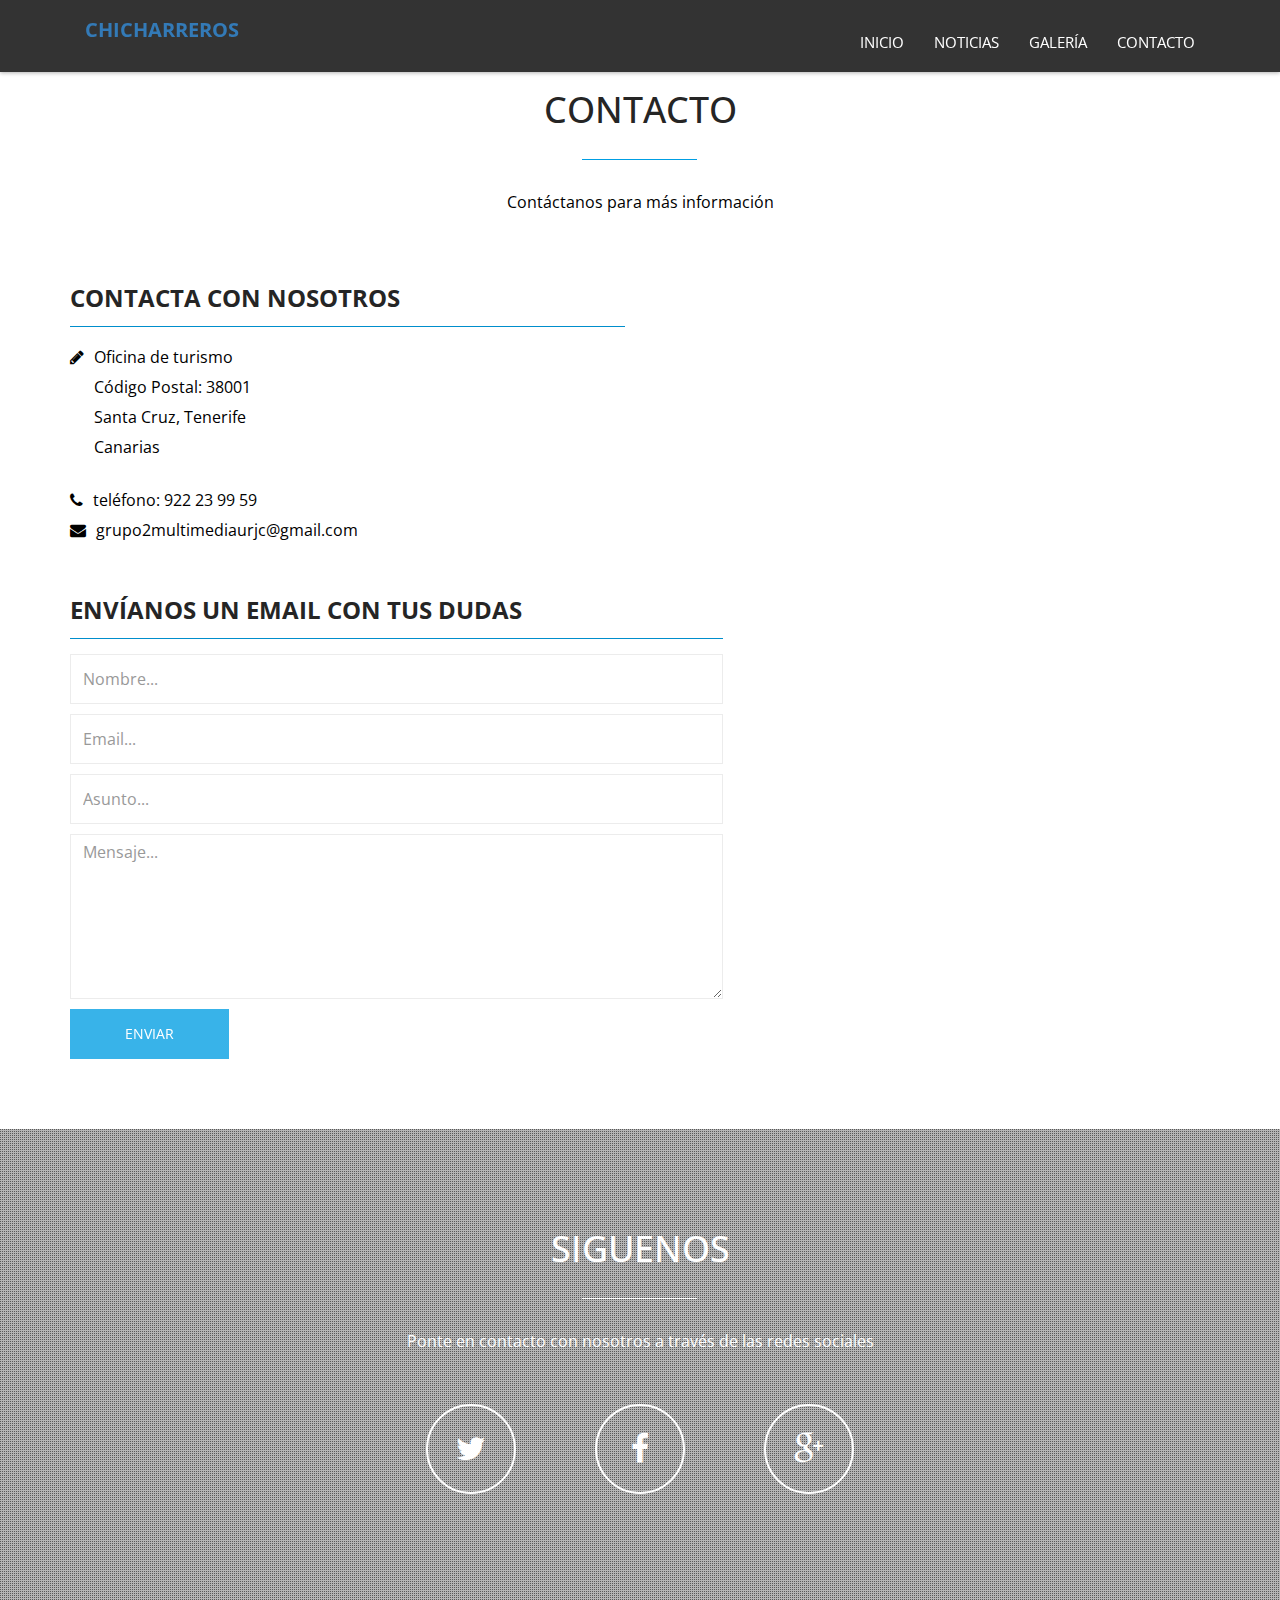
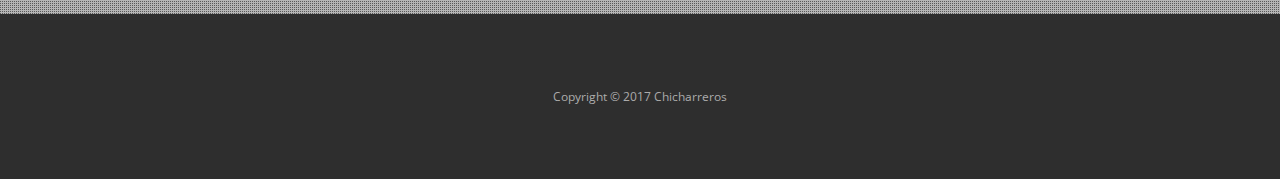
<file: chicharreros/contacto.html>
<!DOCTYPE html>
<!--[if lt IE 7]>      <html lang="en" class="no-js lt-ie9 lt-ie8 lt-ie7"> <![endif]-->
<!--[if IE 7]>         <html lang="en" class="no-js lt-ie9 lt-ie8"> <![endif]-->
<!--[if IE 8]>         <html lang="en" class="no-js lt-ie9"> <![endif]-->
<!--[if gt IE 8]><!--> <html lang="es" class="no-js"> <!--<![endif]-->
    <head>
    	<!-- meta character set -->
        <meta charset="utf-8">
		<!-- Always force latest IE rendering engine or request Chrome Frame -->
        <meta http-equiv="X-UA-Compatible" content="IE=edge">
        <title>Chicharreros: Tenerife Turismo</title>		
		<!-- Meta Description -->
        <meta name="description" content="Blue One Page Creative HTML5 Template">
        <meta name="keywords" content="one page, single page, onepage, responsive, parallax, creative, business, html5, css3, css3 animation">
        <meta name="author" content="Muhammad Morshed">
		
		<!-- Mobile Specific Meta -->
        <meta name="viewport" content="width=device-width, initial-scale=1">
		
		<!-- CSS
		================================================== -->
		
		<link href='http://fonts.googleapis.com/css?family=Open+Sans:400,300,700' rel='stylesheet' type='text/css'>
		
		<!-- Fontawesome Icon font -->
        <link rel="stylesheet" href="css/font-awesome.min.css">
		<!-- bootstrap.min -->
        <link rel="stylesheet" href="css/jquery.fancybox.css">
		<!-- bootstrap.min -->
        <link rel="stylesheet" href="css/bootstrap.min.css">
		<!-- bootstrap.min -->
        <link rel="stylesheet" href="css/owl.carousel.css">
		<!-- bootstrap.min -->
        <link rel="stylesheet" href="css/slit-slider.css">
		<!-- bootstrap.min -->
        <link rel="stylesheet" href="css/animate.css">
		<!-- Main Stylesheet -->
        <link rel="stylesheet" href="css/main.css">
        <!-- Owner stylesheet -->
        <link rel="stylesheet" href="css/owner.css">

		<!-- Modernizer Script for old Browsers -->
        <script src="js/modernizr-2.6.2.min.js"></script>
        

    </head>
	
    <body id="body">

		<!-- preloader -->
		<div id="preloader">
            <div class="loder-box">
            	<div class="battery"></div>
            </div>
		</div>
		<!-- end preloader -->

        <!--
        Fixed Navigation
        ==================================== -->
        <header id="navigation" class="navbar-inverse navbar-fixed-top animated-header">
            <div class="container">
                <div class="navbar-header">
                    <!-- responsive nav button -->
					<button type="button" class="navbar-toggle" data-toggle="collapse" data-target=".navbar-collapse">
						<span class="sr-only">Toggle navigation</span>
						<span class="icon-bar"></span>
						<span class="icon-bar"></span>
						<span class="icon-bar"></span>
                    </button>
					<!-- /responsive nav button -->
					
					<!-- logo -->
					<h1 class="navbar-brand">
						<a href="index.html">Chicharreros</a>
					</h1>
					<!-- /logo -->
                </div>

				<!-- main nav -->
                <nav class="collapse navbar-collapse navbar-right">
                    <ul class="nav navbar-nav">
                        <li><a href="index.html">Inicio</a></li>
                        <li><a href="noticias.html">Noticias</a></li>
                        <li><a href="galeria.html">Galería</a></li>
                        <li><a href="contacto.html">Contacto</a></li>
                    </ul>
                </nav>
				<!-- /main nav -->
				
            </div>
        </header>
        <!--
        End Fixed Navigation
        ==================================== -->
		
		<main class="site-content with-header">
			
			<!-- Contact section -->
			<section id="contact" >
				<div class="container">
					<div class="row">
						
						<div class="sec-title text-center wow animated fadeInDown">
							<h2>Contacto</h2>
							<p>Contáctanos para más información</p>
						</div>
                        
                        <div class="col-md-6 wow animated fadeInRight">
							<address class="contact-details">
								<h3>Contacta con nosotros</h3>						
								<p><i class="fa fa-pencil"></i>Oficina de turismo<span>Código Postal: 38001</span> <span>Santa Cruz, Tenerife </span><span>Canarias</span></p><br>
								<p><i class="fa fa-phone"></i>teléfono: 922 23 99 59 </p>
								<p><i class="fa fa-envelope"></i>grupo2multimediaurjc@gmail.com</p>
							</address>
						</div>

						<div class="col-md-6 contact-form wow animated fadeInLeft">
                            <section id="google-map">
				                <div id="map-canvas" class="wow animated fadeInUp"></div>
                            </section>
						</div>
                        
                        <div id="form" class="col-md-7 contact-form wow animated fadeInLeft">
                            <address class="contact-details">
                                <h3>Envíanos un email con tus dudas</h3>
                            </address>
							<form action="#" method="post">
								<div class="input-field">
									<input type="text" name="name" class="form-control" placeholder="Nombre...">
								</div>
								<div class="input-field">
									<input type="email" name="email" class="form-control" placeholder="Email...">
								</div>
								<div class="input-field">
									<input type="text" name="subject" class="form-control" placeholder="Asunto...">
								</div>
								<div class="input-field">
									<textarea name="message" class="form-control" placeholder="Mensaje..."></textarea>
								</div>
						       	<button type="submit" id="submit" class="btn btn-blue btn-effect">Enviar</button>
							</form>
						</div>
			
					</div>
				</div>
			</section>
			<!-- end Contact section -->
            
            <!-- Social section -->
			<section id="social" class="parallax">
				<div class="overlay">
					<div class="container">
						<div class="row">
						
							<div class="sec-title text-center white wow animated fadeInDown">
								<h2>SIGUENOS</h2>
								<p>Ponte en contacto con nosotros a través de las redes sociales</p>
							</div>
							
							<ul class="social-button">
								<li class="wow animated zoomIn"><a href="#"><i class="fa fa-twitter fa-2x"></i></a></li>
								<li class="wow animated zoomIn" data-wow-delay="0.3s"><a href="#"><i class="fa fa-facebook fa-2x"></i></a></li>
								<li class="wow animated zoomIn" data-wow-delay="0.6s"><a href="#"><i class="fa fa-google-plus fa-2x"></i></a></li>						
							</ul>
						</div>
					</div>
				</div>
			</section>
			<!-- end Social section -->
		
		</main>
		
		<footer id="footer">
			<div class="container">
				<div class="row text-center">
					<div class="footer-content">			
						<p>Copyright &copy; 2017 Chicharreros </p>
					</div>
				</div>
			</div>
		</footer>
		
		<!-- Essential jQuery Plugins
		================================================== -->
		<!-- Main jQuery -->
        <script src="js/jquery-1.11.1.min.js"></script>
		<!-- Twitter Bootstrap -->
        <script src="js/bootstrap.min.js"></script>
		<!-- Single Page Nav -->
        <script src="js/jquery.singlePageNav.min.js"></script>
		<!-- jquery.fancybox.pack -->
        <script src="js/jquery.fancybox.pack.js"></script>
		<!-- Google Map API -->
		<script src="http://maps.google.com/maps/api/js?sensor=false"></script>
		<!-- Owl Carousel -->
        <script src="js/owl.carousel.min.js"></script>
        <!-- jquery easing -->
        <script src="js/jquery.easing.min.js"></script>
        <!-- Fullscreen slider -->
        <script src="js/jquery.slitslider.js"></script>
        <script src="js/jquery.ba-cond.min.js"></script>
		<!-- onscroll animation -->
        <script src="js/wow.min.js"></script>
		<!-- Custom Functions -->
        <script src="js/main.js"></script>
    </body>
</html>
</file>
<file: chicharreros/css/slit-slider.css>
.sl-slide, .sl-slides-wrapper, .sl-slide-inner {
	position: absolute;
	width: 100%;
	height: 100%;
	top: 0;
	left: 0;
}

.sl-slider-wrapper {
	width: 100%;
	height: 600px;
	overflow: hidden;
	position: relative;
}



.bg-img {
	background-position: center center;
	background-repeat: no-repeat;
	background-size: cover;
	height: 100%;
	width: 100%;
}

/* Custom navigation arrows */

.nav-arrows span {
	position: absolute;
	z-index: 2000;
	top: 50%;
	width: 40px;
	height: 40px;
	border: 8px solid #ddd;
	border: 8px solid rgba(0,0,0,0.7);
	text-indent: -90000px;
	margin-top: -40px;
	cursor: pointer;
	
	-webkit-transform: rotate(45deg);
	-moz-transform: rotate(45deg);
	-o-transform: rotate(45deg);
	-ms-transform: rotate(45deg);
	transform: rotate(45deg);
}

.nav-arrows span:hover {
	border-color: rgba(150,150,150,0.9);
}

.nav-arrows span.nav-arrow-prev {
	left: 5%;
	border-right: none;
	border-top: none;
}

.nav-arrows span.nav-arrow-next {
	right: 5%;
	border-left: none;
	border-bottom: none;
}

#nav-arrows > a {
  color: #fff;
  display: block;
  height: 60px;
  line-height: 76px;
  position: absolute;
  text-align: center;
  top: 50%;
  width: 60px;
  z-index: 20;
  margin-top: -30px;

    -webkit-transition: all 0.5s ease 0s;
       -moz-transition: all 0.5s ease 0s;
        -ms-transition: all 0.5s ease 0s;
         -o-transition: all 0.5s ease 0s;
            transition: all 0.5s ease 0s;
}

#nav-arrows > a.sl-prev {
	left: 50px;
}

#nav-arrows > a.sl-next {
	right: 50px;
}

#nav-arrows > a.sl-next:hover {
	color: #fff;
}

/* Custom navigation dots */

.nav-dots {
	text-align: center;
	position: absolute;
	bottom: 2%;
	height: 30px;
	width: 100%;
	left: 0;
	z-index: 1000;
}

.nav-dots span {
	display: inline-block;
	position: relative;
	width: 16px;
	height: 16px;
	border-radius: 50%;
	margin: 3px;
	background: #ddd;
	background: rgba(150,150,150,0.4);
	cursor: pointer;
	box-shadow: 
		0 1px 1px rgba(255,255,255,0.4), 
		inset 0 1px 1px rgba(0,0,0,0.1);
}

.nav-dots span {
	background: rgba(150,150,150,0.1);
	margin: 6px;
	-webkit-transition: all 0.2s;
	-moz-transition: all 0.2s;
	-ms-transition: all 0.2s;
	-o-transition: all 0.2s;
	transition: all 0.2s;
	box-shadow: 
		0 1px 1px rgba(255,255,255,0.4), 
		inset 0 1px 1px rgba(0,0,0,0.1),
		0 0 0 2px rgba(255,255,255,0.5);
}

.nav-dots span.nav-dot-current,
.nav-dots span:hover {
	box-shadow: 
		0 1px 1px rgba(255,255,255,0.4), 
		inset 0 1px 1px rgba(0,0,0,0.1),
		0 0 0 5px rgba(255,255,255,0.5);
}

.nav-dots span.nav-dot-current:after {
	content: "";
	position: absolute;
	width: 10px;
	height: 10px;
	top: 3px;
	left: 3px;
	border-radius: 50%;
	background: rgba(255,255,255,0.8);
}

.bg-img-1 {
	background-image: url(../img/slider/banner.jpg);
}
.bg-img-2 {
	background-image: url(../img/slider/affinity.jpeg);
}
.bg-img-3 {
	background-image: url(../img/slider/cinelli.jpeg);
}


/* Animations for content elements */

.sl-trans-elems .caption-content h2 {
	-webkit-animation: moveUp 1s ease-in-out both;
	-moz-animation: moveUp 1s ease-in-out both;
	-o-animation: moveUp 1s ease-in-out both;
	-ms-animation: moveUp 1s ease-in-out both;
	animation: moveUp 1s ease-in-out both;
}
.sl-trans-elems .caption-content span,
.sl-trans-elems .caption-content a {
	-webkit-animation: fadeIn 0.5s linear 0.5s both;
	-moz-animation: fadeIn 0.5s linear 0.5s both;
	-o-animation: fadeIn 0.5s linear 0.5s both;
	-ms-animation: fadeIn 0.5s linear 0.5s both;
	animation: fadeIn 0.5s linear 0.5s both;
}

.sl-trans-back-elems .caption-content h2 {
	-webkit-animation: fadeOut 1s ease-in-out both;
	-moz-animation: fadeOut 1s ease-in-out both;
	-o-animation: fadeOut 1s ease-in-out both;
	-ms-animation: fadeOut 1s ease-in-out both;
	animation: fadeOut 1s ease-in-out both;
}
.sl-trans-back-elems .caption-content span,,
.sl-trans-back-elems .caption-content a {
	-webkit-animation: fadeOut 1s linear both;
	-moz-animation: fadeOut 1s linear both;
	-o-animation: fadeOut 1s linear both;
	-ms-animation: fadeOut 1s linear both;
	animation: fadeOut 1s linear both;
}

@-webkit-keyframes moveUp{
	0% {-webkit-transform: translateY(40px);}
	100% {-webkit-transform: translateY(0px);}
}
@-moz-keyframes moveUp{
	0% {-moz-transform: translateY(40px);}
	100% {-moz-transform: translateY(0px);}
}
@-o-keyframes moveUp{
	0% {-o-transform: translateY(40px);}
	100% {-o-transform: translateY(0px);}
}
@-ms-keyframes moveUp{
	0% {-ms-transform: translateY(40px);}
	100% {-ms-transform: translateY(0px);}
}
@keyframes moveUp{
	0% {transform: translateY(40px);}
	100% {transform: translateY(0px);}
}

@-webkit-keyframes fadeIn{
	0% {opacity: 0;}
	100% {opacity: 1;}
}
@-moz-keyframes fadeIn{
	0% {opacity: 0;}
	100% {opacity: 1;}
}
@-o-keyframes fadeIn{
	0% {opacity: 0;}
	100% {opacity: 1;}
}
@-ms-keyframes fadeIn{
	0% {opacity: 0;}
	100% {opacity: 1;}
}
@keyframes fadeIn{
	0% {opacity: 0;}
	100% {opacity: 1;}
}

@-webkit-keyframes fadeOut{
	0% {opacity: 1;}
	100% {opacity: 0;}
}
@-moz-keyframes fadeOut{
	0% {opacity: 1;}
	100% {opacity: 0;}
}
@-o-keyframes fadeOut{
	0% {opacity: 1;}
	100% {opacity: 0;}
}
@-ms-keyframes fadeOut{
	0% {opacity: 1;}
	100% {opacity: 0;}
}
@keyframes fadeOut{
	0% {opacity: 1;}
	100% {opacity: 0;}
}
</file>
<file: chicharreros/css/main.css>
/**
*
* ---------------------------------------------------------------------------
*
* Template : Blue - A One-Page HTML Portfolio/Business Template
* Author : Muhammad Morshd
* Author URI : http://morsheds.com
*
* --------------------------------------------------------------------------- 
*
*/

/* =================================== */
/*	Basic Style 
/* =================================== */

.audioplayer {
    margin: auto;
    display: block;
}

body {
    background-color: #fff;
    font-family: 'Open Sans', sans-serif;
    line-height: 24px;
    font-size: 16px;
    color: black;
}

figure, p, address {
    margin: 0;
}

p {
    line-height: 25px;
}

iframe {
    border: 0;
}

a {
    -webkit-transition: all 0.3s ease-out 0s;
       -moz-transition: all 0.3s ease-out 0s;
        -ms-transition: all 0.3s ease-out 0s;
         -o-transition: all 0.3s ease-out 0s;
            transition: all 0.3s ease-out 0s;
}

/*a, a:hover, a:focus, .btn:focus {
    text-decoration: none;
    outline: none;
}*/

h1, h2, h3, h4, h5, h6,
.h1, .h2, .h3, .h4, .h5, .h6 {
    font-family: 'Open Sans', sans-serif;
    color: #252525;
}

main > section {
    padding: 70px 0;
}

.with-header{
    margin-top:20px;
}

.btn {
    border-radius: 0;
    border: 0;
    position: relative;
    text-transform: uppercase;
}

.btn-blue {
    background-color: rgba(0,158,227, 0.78);
    box-shadow: 0 -2px 0 rgba(0, 0, 0, 0.15) inset;
    padding: 15px 55px;
    color: #fff;
}

.btn-border {
    border: 2px solid #fff;
    color: #fff;
    padding: 12px 35px;
}

.bg-blue {
    background-color: #009EE3;
}

/* Sweep To Right */
.btn-effect {
	vertical-align: middle;
	box-shadow: 0 0 1px rgba(0, 0, 0, 0);
	position: relative;
	display: inline-block;

	-webkit-transform: translateZ(0);
	   -moz-transform: translateZ(0);
		-ms-transform: translateZ(0);
		 -o-transform: translateZ(0);
			transform: translateZ(0);
		  
	-webkit-backface-visibility: hidden;
	   -moz-backface-visibility: hidden;
			backface-visibility: hidden;
		  
	-webkit-transition-property: color;
	   -moz-transition-property: color;
		-ms-transition-property: color;
			transition-property: color;
		  
	-webkit-transition-duration: 0.3s;
	   -moz-transition-duration: 0.3s;
		-ms-transition-duration: 0.3s;
			transition-duration: 0.3s;
		  
	-moz-osx-font-smoothing: grayscale;
}

.btn-effect:before {
	content: "";
	position: absolute;
	z-index: -1;
	top: 0;
	left: 0;
	right: 0;
	bottom: 0;
	background: #fff;
	
	-webkit-transform: scaleX(0);
	   -moz-transform: scaleX(0);
		-ms-transform: scaleX(0);
			transform: scaleX(0);
			
	-webkit-transform-origin: 0 50%;
	   -moz-transform-origin: 0 50%;
		-ms-transform-origin: 0 50%;
			transform-origin: 0 50%;
			
	-webkit-transition-property: transform;
	   -moz-transition-property: transform;
		-ms-transition-property: transform;
			transition-property: transform;
			
	-webkit-transition-duration: 0.3s;
	   -moz-transition-duration: 0.3s;
		-ms-transition-duration: 0.3s;
			transition-duration: 0.3s;
			
	-webkit-transition-timing-function: ease-out;
	   -moz-transition-timing-function: ease-out;
		-ms-transition-timing-function: ease-out;
			transition-timing-function: ease-out;
}

/*.btn-effect:hover, .btn-effect:focus, .btn-effect:active {
	color: #009EE3;
}*/

/*.btn-effect:hover:before, .btn-effect:focus:before, .btn-effect:active:before {
	-webkit-transform: scaleX(1);
	   -moz-transform: scaleX(1);
	    -ms-transform: scaleX(1);
			transform: scaleX(1);
}*/

.sec-title {
    margin-bottom: 50px;
}

.sec-title.white {
    color: #fff;
}

.sec-title h2 {
    font-size: 36px;
    margin: 0 0 30px;
    padding-bottom: 30px;
    position: relative;
    text-transform: uppercase;
}

.sec-title.white h2 {
    color: #fff;
}

.sec-title h2:after {
    border-bottom: 1px solid #009ee3;
    content: "";
    display: block;
    left: 45%;
    bottom: 0;
    position: absolute;
    width: 115px;
}

.sec-title.white h2:after {
    border-bottom: 1px solid #fff;
}

.parallax {
    background-attachment: fixed;
    background-position: center top;
    background-repeat: no-repeat;
    background-size: cover;
}


/**
/*	Preloader
/* ==========================================*/

#preloader {
    background-color: #fff;
    position: fixed;
    width: 100%;
    height: 100%;
    z-index: 9999;
}

/*Battery*/
.loder-box {
  background-color: rgba(0, 0, 0, 0.02);
  border-radius: 1px;
  height: 100px;
  left: 50%;
  margin-left: -64px;
  margin-top: -50px;
  position: absolute;
  top: 50%;
  width: 128px;
}

.battery{
    width: 60px;
    height: 25px;
    top: 35%;
    border: 1px #2E2E2E solid;
    border-radius: 2px;
    position: relative;
    -webkit-animation: charge 5s linear infinite;
       -moz-animation: charge 5s linear infinite;
            animation: charge 5s linear infinite;
    margin: 0 auto;
}

.battery:after {
  background-color: #2E2E2E;
  border-radius: 0 1px 1px 0;
  content: "";
  height: 10px;
  position: absolute;
  right: -5px;
  top: 7px;
  width: 3px;
}

@-webkit-keyframes charge{
    0%{box-shadow: inset 0px 0px 0px #2E2E2E;}
    100%{box-shadow: inset 60px 0px 0px #2E2E2E;}
}

@-moz-keyframes charge{
    0%{box-shadow: inset 0px 0px 0px #2E2E2E;}
    100%{box-shadow: inset 60px 0px 0px #2E2E2E;}
}

@keyframes charge{
    0%{box-shadow: inset 0px 0px 0px #2E2E2E;}
    100%{box-shadow: inset 60px 0px 0px #2E2E2E;}
}





/**
/*	Header
/* ==========================================*/

#navigation {
    -webkit-transition: all 0.8s ease 0s;
       -moz-transition: all 0.8s ease 0s;
        -ms-transition: all 0.8s ease 0s;
         -o-transition: all 0.8s ease 0s;
            transition: all 0.8s ease 0s;

    background-color: rgba(0,0,0,0.8);
    box-shadow: 0 1px 4px rgba(0, 0, 0, 0.3);
    padding: 5px 0;
}

#navigation.animated-header {
    /*padding: 20px 0;*/
}

h1.navbar-brand {
    font-size: 20px;
    font-weight: 700;
    margin: 0;
    text-transform: uppercase;
}

.navbar-inverse .navbar-nav > li > a {
    color: #fff;
    font-size: 15px;
    text-transform: uppercase;
}


/*=================================================================
	Home Slider
==================================================================*/


#home-slider {
    position: relative;
    padding: 0;
}

.sl-slider-wrapper {
    width: 100%;
    margin: 0 auto;
    position: relative;
    overflow: hidden;
}

.sl-slider {
    position: absolute;
    top: 0;
    left: 0;
}

/* Slide wrapper and slides */

.sl-slide,
.sl-slides-wrapper,
.sl-slide-inner {
    position: absolute;
    width: 100%;
    height: 100%;
    top: 0;
    left: 0;
} 

.sl-slide {
    z-index: 1;
}

.slide-caption {
    color: #fff;
    display: table;
    height: 100%;
    left: 0;
    min-height: 100%;
    position: absolute;
    text-align: center;
    top: 0;
    width: 100%;
    z-index: 11;
}

.slide-caption .caption-content {
    vertical-align: middle;
    display: table-cell;
}

.caption-content h2 {
    color: #fff;
    font-size: 52px;
    font-weight: 400;
    margin-bottom: 25px;
    text-transform: uppercase;
}

.caption-content > span {
    display: block;
    font-size: 24px;
    margin-bottom: 45px;
    text-transform: capitalize;
}

.caption-content p {
    font-size: 29px;
    margin-bottom: 65px;
}

/* The duplicate parts/slices */

.sl-content-slice {
    overflow: hidden;
    position: absolute;
    -webkit-box-sizing: content-box;
    -moz-box-sizing: content-box;
    box-sizing: content-box;
    background: #fff;
    -webkit-backface-visibility: hidden;
    -moz-backface-visibility: hidden;
    -o-backface-visibility: hidden;
    -ms-backface-visibility: hidden;
    backface-visibility: hidden;
    opacity : 1;
}

/* Horizontal slice */

.sl-slide-horizontal .sl-content-slice {
    width: 100%;
    height: 50%;
    left: -200px;
    -webkit-transform: translateY(0%) scale(1);
    -moz-transform: translateY(0%) scale(1);
    -o-transform: translateY(0%) scale(1);
    -ms-transform: translateY(0%) scale(1);
    transform: translateY(0%) scale(1);
}

.sl-slide-horizontal .sl-content-slice:first-child {
    top: -200px;
    padding: 200px 200px 0px 200px;
}

.sl-slide-horizontal .sl-content-slice:nth-child(2) {
    top: 50%;
    padding: 0px 200px 200px 200px;
}

/* Vertical slice */

.sl-slide-vertical .sl-content-slice {
    width: 50%;
    height: 100%;
    top: -200px;
    -webkit-transform: translateX(0%) scale(1);
    -moz-transform: translateX(0%) scale(1);
    -o-transform: translateX(0%) scale(1);
    -ms-transform: translateX(0%) scale(1);
    transform: translateX(0%) scale(1);
}

.sl-slide-vertical .sl-content-slice:first-child {
    left: -200px;
    padding: 200px 0px 200px 200px;
}

.sl-slide-vertical .sl-content-slice:nth-child(2) {
    left: 50%;
    padding: 200px 200px 200px 0px;
}

/* Content wrapper */
/* Width and height is set dynamically */
.sl-content-wrapper {
    position: absolute;
}

.sl-content {
    width: 100%;
    height: 100%;
}

/* Default styles for background colors

.btn-effect:after {
    width: 0%;
    height: 100%;
    top: 0;
    left: 0;
    background: #fff;
    content: "";
    position: absolute;
    z-index: -1;

    -webkit-transition: all 0.3s ease-out 0s;
       -moz-transition: all 0.3s ease-out 0s;
        -ms-transition: all 0.3s ease-out 0s;
         -o-transition: all 0.3s ease-out 0s;
            transition: all 0.3s ease-out 0s;
}

.btn-effect:hover,
.btn-effect:active {
    color: #0e83cd;
}

.btn-effect:hover:after,
.btn-effect:active:after {
    width: 100%;
} */


/* Project laughtbox setup */

.fancybox-item.fancybox-close {
    background: url("../img/icons/close.png") no-repeat scroll 0 0 transparent;
    height: 50px;
    right: 0;
    top: 0;
    width: 50px;
}

.fancybox-next span {
    background: url("../img/right.png") no-repeat scroll center center #009ee3;
    height: 50px;
    width: 50px;
    right: 0;
}

.fancybox-prev span {
    background: url("../img/left.png") no-repeat scroll center center #009ee3;
    height: 50px;
    width: 50px;
    left: 0;
}

/*=================================================================
	About
==================================================================*/

#about {
    background-color: #009EE3;
    color: #fff;
}

#about h3 {
    color: #fff;
    margin: 0 0 35px;
    text-transform: uppercase;
}

#about .welcome-block h3 {
    margin: 0 0 65px;
}

#about .welcome-block img {
    border: 3px solid #fff;
    border-radius: 50%;
    margin-right: 35px;
    max-width: 100px;
}

#about .message-body {
    font-size: 13px;
    line-height: 20px;
    margin-bottom: 70px;
}

.owl-buttons {
    border: 2px solid #fff;
    display: inline-block;
    float: right;
    padding: 1px 8px 5px;
}

.owl-buttons > div {
    display: inline-block;
    padding: 0 5px;
}

.welcome-message {
    padding: 0 50px;
}

.welcome-message img {
    display: block;
    height: auto;
    max-width: 100px;
    float: left;
}

.welcome-message p {
    font-size: 13px;
    margin-left: 135px;
}

/*=================================================================
	Services
==================================================================*/

.service-icon {
    border: 3px solid transparent;
    display: inline-block;
    height: 85px;
    width: 85px;
    line-height: 101px;

    -webkit-transform: rotate(47deg);
       -moz-transform: rotate(47deg);
        -ms-transform: rotate(47deg);
         -o-transform: rotate(47deg);
            transform: rotate(47deg);

    -webkit-transition: all 0.3s ease 0s;
       -moz-transition: all 0.3s ease 0s;
        -ms-transition: all 0.3s ease 0s;
         -o-transition: all 0.3s ease 0s;
            transition: all 0.3s ease 0s;
}

.service-item:hover .service-icon {
    border: 3px solid #009ee3;
    margin-bottom: 20px;
    color: #009ee3;
}

.service-icon i {
    -webkit-transform: rotate(-48deg);
       -moz-transform: rotate(-48deg);
        -ms-transform: rotate(-48deg);
         -o-transform: rotate(-48deg);
            transform: rotate(-48deg);
}

.service-item h3 {
    font-size: 20px;
    text-transform: uppercase;
}

/*=================================================================
	Portfolio
==================================================================*/

.project-wrapper {
    margin: 0;
    padding: 0;
    list-style: none;
    text-align: center;
}

.project-wrapper li {
    display: inline-block;
}

.portfolio-item {
    cursor: pointer;
    margin: 0 1% 1% 0;
    overflow: hidden;
    position: relative;
    width: 32%;
}

figcaption.mask {
    background-color: rgba(54, 55, 50, 0.79);
    bottom: -126px;
    color: #fff;
    padding: 25px;
    position: absolute;
    width: 100%;
    text-align: left;
    
    -webkit-transition: all 0.4s ease 0s;
       -moz-transition: all 0.4s ease 0s;
        -ms-transition: all 0.4s ease 0s;
         -o-transition: all 0.4s ease 0s;
            transition: all 0.4s ease 0s;
}

.portfolio-item:hover figcaption.mask {
    bottom: 0;
}

figcaption.mask h3 {
    margin: 0;
    color: #fff;
}

ul.external {
    list-style: outside none none;
    margin: 0;
    padding: 0;
    position: absolute;
    right: 0;
    top: -47px;
    
    -webkit-transition: all 0.4s ease 0s;
       -moz-transition: all 0.4s ease 0s;
        -ms-transition: all 0.4s ease 0s;
         -o-transition: all 0.4s ease 0s;
            transition: all 0.4s ease 0s;
}

ul.external li {
    display: inline-block;
}

ul.external li a {
    background-color: rgba(255, 255, 255, 0.9);
    color: #818181;
    display: block;
    padding: 10px 18px 13px;
    
    -webkit-transition: all 0.5s ease 0s;
       -moz-transition: all 0.5s ease 0s;
        -ms-transition: all 0.5s ease 0s;
         -o-transition: all 0.5s ease 0s;
            transition: all 0.5s ease 0s;
}

ul.external li a:hover {
    background-color: #009EE3;
    color: #fff;
}

.portfolio-item:hover ul.external {
    top: 0;
}

.fancybox-skin {
    border-radius: 0;
}

.fancybox-title.fancybox-title-inside-wrap {
    padding: 15px;
}

.fancybox-title h3 {
    margin: 0 0 15px;
}

.fancybox-title p {
    color: #818181;
    font-size: 16px;
    line-height: 22px;
}

.fancybox-title-inside-wrap {
    padding-top: 0;
}

/*=================================================================
	Testimonials
==================================================================*/


#testimonials {
    background-image: url(../img/parallax/testimonial.jpg);
    padding: 0;
    color: #fff;
}

#testimonials .sec-title h2:after {
    border-bottom: 1px solid #fff;
}

#testimonials .overlay {
    background-color: rgba(15,155,224, 0.78);
    padding: 70px 0 40px;
}

.testimonial-item {
    margin: 0 auto;
    padding-bottom: 50px;
    width: 64%;
}

.testimonial-item img {
    border: 3px solid #fff;
    border-radius: 50%;
    display: inline-block;
    height: auto;
    max-width: 100px;
}

.testimonial-item > div {
    line-height: 30px;
    position: relative;
}

.testimonial-item > div:before {
    background-image: url("../img/icons/quotes.png");
    background-repeat: no-repeat;
    bottom: 127px;
    height: 33px;
    left: -35px;
    position: absolute;
    width: 45px;
}

.testimonial-item > div:after {
    background-image: url("../img/icons/quotes.png");
    background-position: -58px 0;
    background-repeat: no-repeat;
    bottom: -50px;
    height: 33px;
    position: absolute;
    right: 0;
    width: 45px;
}

.testimonial-item > div > span {
    display: inline-block;
    font-weight: 700;
    margin: 40px 0 30px;
    text-transform: uppercase;
}

#testimonials .owl-controls.clickable {
    margin-top: 20px;
    text-align: center;
}

#testimonials .owl-buttons {
    border: 2px solid #fff;
    float: inherit;
}

#testimonials .owl-prev:hover,
#testimonials .owl-next:hover {
    color: #fff;
}

.price-table {
    border: 1px solid #e3e3e3;
}

.price-table.featured {
    -webkit-box-shadow: 0 4px 5px rgba(0,0,0,0.19);
       -moz-box-shadow: 0 4px 5px rgba(0,0,0,0.19);
            box-shadow: 0 4px 5px rgba(0,0,0,0.19);
}

.price-table > span {
    color: #252525;
    display: block;
    font-size: 24px;
    padding: 30px 0;
    text-transform: uppercase;
}

.price-table .value {
    background-color: #f8f8f8;
    color: #727272;
    padding: 20px 0;

    -webkit-transition: all 0.7s ease 0s;
       -moz-transition: all 0.7s ease 0s;
        -ms-transition: all 0.7s ease 0s;
         -o-transition: all 0.7s ease 0s;
            transition: all 0.7s ease 0s;
}

.price-table.featured .value {
    background-color: #009EE3;
    color: #fff;
}

.price-table .value span {
    display: inline-block;
}

.price-table .value span:first-child {
    font-size: 32px;
    line-height: 32px;
}

.price-table .value span:nth-child(2) {
    font-size: 65px;
    line-height: 65px;
    margin-bottom: 25px;
}

.price-table .value span:last-child {
    font-size: 16px;
}

.price-table ul {
    margin: 0;
    padding: 0;
    list-style: none;
    text-align: center;
}

.price-table ul li {
    border-top: 1px solid #e3e3e3;
    display: block;
    padding: 25px 0;

    -webkit-transition: all 0.7s ease 0s;
       -moz-transition: all 0.7s ease 0s;
        -ms-transition: all 0.7s ease 0s;
         -o-transition: all 0.7s ease 0s;
            transition: all 0.7s ease 0s;
}

.price-table ul li a {
    display: block;
    text-transform: uppercase;
}

.price-table.featured ul li:last-child,
.price-table ul li:last-child:hover {
    background-color: #009EE3;
}

.price-table.featured ul li:last-child a,
.price-table ul li:last-child:hover a {
    color: #fff;
}


/*=================================================================
	Price
==================================================================*/

#social {
    background-image: url(../img/slider/teide.jpg);
    padding: 0;
}

#social .overlay {
    background: url("../img/slide_bg.png") repeat scroll 0 0 transparent;
    padding: 100px 0 120px;
}

.social-button {
    margin: 0;
    padding: 0;
    list-style: none;
    text-align: center;
}

.social-button li {
    display: inline-block;
}

.social-button li:nth-child(2) {
    margin: 0 75px;
}

.social-button li a {
    border: 2px solid #fff;
    border-radius: 50%;
    color: #fff;
    display: block;
    height: 90px;
    line-height: 96px;
    width: 90px;
    
    -webkit-transition: all 0.2s ease 0s;
       -moz-transition: all 0.2s ease 0s;
        -ms-transition: all 0.2s ease 0s;
         -o-transition: all 0.2s ease 0s;
            transition: all 0.2s ease 0s;
}

.social-button li a:hover {
    color: #008ECC;
    border: 2px solid #008ECC;
}


/*=================================================================
	Contact
==================================================================*/

.input-field {
    margin-bottom: 10px;
}

.form-control {
    border: 1px solid #ececec;
    border-radius: 0;
    box-shadow: none;
    color: #818181;
    font-size: 16px;
    height: 50px;
}

textarea.form-control {
    width: 100%;
    height: 165px;
}

#submit:hover {
  color: #fff;
}

#submit:before {
  background-color: #0A85BB;
}

#submit.btn-effect:after {
  background: #2E2E2E;
}

.contact-details h3 {
    border-bottom: 1px solid #008ecc;
    font-weight: 700;
    margin-bottom: 15px;
    padding-bottom: 15px;
    text-transform: uppercase;
}

.contact-details p {
    line-height: 30px;
}

.contact-details p i {
    margin-right: 10px;
}

.contact-details span {
    display: block;
    margin-left: 24px;
}


/*============================================================
	Google Maps
==============================================================*/

#google-map {
    padding-top: 12px;
}

#map-canvas {
    width: 100%;
    height: 300px;
}


/*============================================================
	Footer
==============================================================*/

#footer {
    background-color: #2E2E2E;
    padding: 70px 0;
    color: #fff;
}

.footer-content {
    width: 390px;
    margin: 0 auto;
}

.footer-content > div {
    margin-bottom: 40px;
}

.footer-content > div > p:first-child {
    margin-bottom: 15px;
    text-transform: uppercase;
}

.subscribe-form {
    position: relative;
}

.subscribe.form-control {
    background-color: transparent;
    border: 1px solid #7f7f7f;
}

.subscribe.form-control:focus {
    -webkit-box-shadow: none;
       -moz-box-shadow: none;
            box-shadow: none;
}

.submit-icon {
    background-color: #7f7f7f;
    border: 0 none;
    border-radius: 0;
    color: #c1c1c1;
    padding: 13px 20px;
    position: absolute;
    overflow: hidden;
    right: 0;
    top: 0;
}

.submit-icon .fa-paper-plane {
    position: relative;
    top: 0;
    
    -webkit-transform: translateX(0);
       -moz-transform: translateX(0);
        -ms-transform: translateX(0);
         -o-transform: translateX(0);
            transform: translateX(0);

    -webkit-transition: all 0.3s ease 0.2s;
       -moz-transition: all 0.3s ease 0.2s;
        -ms-transition: all 0.3s ease 0.2s;
         -o-transition: all 0.3s ease 0.2s;
            transition: all 0.3s ease 0.2s;
}

.submit-icon:hover .fa-paper-plane {
    position: relative;
    top: -37px;
    
    -webkit-transform: translateX(30px);
       -moz-transform: translateX(30px);
        -ms-transform: translateX(30px);
         -o-transform: translateX(30px);
            transform: translateX(30px);
}

.footer-content .footer-social {
    margin: 40px 0 35px;
}

.footer-social ul {
    list-style: outside none none;
    margin: 0;
    padding: 0;
    text-align: center;
}

.footer-social ul li {
    display: inline-block;
    margin: 0 10px;
}

.footer-social ul li a {
    color: #7f7f7f;
    display: block;
    
    -webkit-transition: all 0.2s ease 0s;
       -moz-transition: all 0.2s ease 0s;
        -ms-transition: all 0.2s ease 0s;
         -o-transition: all 0.2s ease 0s;
            transition: all 0.2s ease 0s;
}

.footer-social ul li a:hover {
    color: #009EE3;
}

.footer-content > p {
    color: #ababab;
    font-size: 12px;
}



/*============================================================ 
	Responsive Styles
 ============================================================*/

/*============================================================
	For Small Desktop
==============================================================*/

@media (min-width: 980px) and (max-width: 1150px) {

/*about*/
    #about .welcome-block img {
        margin-bottom: 30px;
    }

/* portfolio */
    figcaption.mask {
        bottom: -151px;
    }

    .testimonial-item > div:after {
        bottom: -40px;
    }
}


/*============================================================
	Tablet (Portrait) Design for a width of 768px
==============================================================*/

@media (min-width: 768px) and (max-width: 979px) {

/* home slider  */
    .caption-content h2 {
        font-size: 40px;
    }

    .caption-content p {
        font-size: 25px;
    }

    .caption-content strong {
        font-size: 45px;
    }

/* about */
    .recent-works {
        margin-bottom: 50px;
    }

    .service-item {
        margin-bottom: 50px;
    }

/* portfolio */
    .portfolio-item {
        width: 48%;
    }

/* testimonial */
    .testimonial-item {
        width: 100%;
    }

    .testimonial-item {
        width: 80%;
    }

    .testimonial-item > div:after {
        bottom: -35px;
    }

/* price */
    .price-table {
        margin-bottom: 50px;
    }

/* contact form */
    .contact-form {
        margin-bottom: 50px;
    }
}


/*============================================================
	Mobile (Portrait) Design for a width of 320px
==============================================================*/

@media only screen and (max-width: 767px) {

    body {
        font-size: 14px;
    }

    .parallax {
        background-position: centet tip !important;
    }

    .sec-title h2 {
        font-size: 25px;
    }

    .sec-title h2:after {
        left: 30%;
    }

/*navigation*/
    .navbar-inverse .navbar-toggle {
        border-color: #fff;
    }

    /*.navbar-inverse .navbar-toggle:hover,
    .navbar-inverse .navbar-toggle:focus {
        background-color: transparent;
    }*/

/* slider */
    .caption-content h2 {
        font-size: 18px;
    }

    .caption-content > span {
        font-size: 16px;
        margin-bottom: 20px;
    }

    .caption-content p {
        font-size: 16px;
        margin-bottom: 30px;
    }

    .caption-content strong {
        font-size: 22px;
    }

/* about */
    .recent-works {
        margin-bottom: 85px;
    }

    #about h3 {
        font-size: 18px;
        margin: 0 0 35px !important;
    }

    #about .owl-buttons {
        margin-top: 20px;
    }

    #about .message-body {
        margin-bottom: 45px;
    }

    #about .welcome-block img {
        margin: 0 25px 15px 0;
    }

/* service */
    .service-item {
        width: 100%;
    }

/*portfolio*/
    .portfolio-item {
        margin: 0 auto 10px;
        font-size: 14px;
        width: 280px;
    }

    figcaption.mask {
        bottom: -107px;
        color: #fff;
        padding: 15px;
    }

/* lightbox */
    .fancybox-title h3 {
        font-size: 20px;
    }

    .fancybox-title p {
        font-size: 14px;
    }

/* testimonial */
    .testimonial-item {
        width: 95%;
    }

    .testimonial-item > div:before,
    .testimonial-item > div:after {
        background-image: none;
    }

    .testimonial-item > div > span {
        margin: 30px 0 20px;
    }

/* price */
    .price-table {
        margin-bottom: 50px;
    }

/* follow us */
    .social-button li:nth-child(2) {
        margin: 0 25px;
    }

    .social-button li a {
        height: 65px;
        line-height: 71px;
        width: 65px;
    }

/* contact form */
    .contact-form {
        margin-bottom: 50px;
    }

/* footer */
    .footer-content {
        width: 100%;
    }

    .footer-social ul li {
        margin: 0 7px;
    }
}


/*============================================================
	Mobile (Landscape) Design for a width of 480px
==============================================================*/

@media only screen and (min-width: 480px) and (max-width: 767px) {

    .sec-title h2:after {
        left: 38%;
    }

/* home slider */
    .caption-content h2 {
        font-size: 35px;
    }

    .caption-content p {
        font-size: 25px;
    }

    .caption-content strong {
        font-size: 35px;
    }

/*about*/

    #about .welcome-block h3 {
        margin: 0 0 35px;
    }

/* service */

    .service-item {
        margin: 0 auto 50px;
        width: 55%;
    }

/* portfolio */
    .portfolio-item {
        width: 48%;
    }

    figcaption.mask {
        bottom: -132px;
    }

/* testimonial */
    .testimonial-item {
        width: 80%;
    }

    .testimonial-item > div:before {
        bottom: 160px;
    }

/* social */
    .social-button li:nth-child(2) {
        margin: 0 50px;
    }

    .social-button li a {
        height: 90px;
        line-height: 96px;
        width: 90px;
    }

/* price */
    .price-table {
        margin-bottom: 50px;
    }

/* contact form */
    .contact-form {
        margin-bottom: 50px;
    }

/* footer */
    .footer-content {
        width: 380px;
    }
}

.responsive-video-margen{
    margin-bottom: 1%;
    margin-right: 1.2%;
    margin-left: 0.3%;
}

.navbar-inverse .navbar-collapse{
    margin-top:12px;
}
</file>
<file: chicharreros/css/owner.css>
#menu_interes {
    color: #fff;
    font-size: 15px;
    text-transform: uppercase;
}

.interes_drop {
    font-size: 15px;
    text-transform: uppercase;
}

@media (max-width: 767px) {
    #nav>li>a {
        color: white;
    }
    
    #nav>li>a:hover {
        color: black;
    }
}

.nav>li>div {
    position: relative;
    display: block;
    padding: 10px 15px;
}

.navbar-nav>li>div {
    padding-top:10px;
    padding-bottom:10px;
    line-height:20px;
}

.navbar-nav>li>div{
    color:#777
}

@media (min-width: 768px) {
.navbar-nav>li>div {
    padding-top:15px;
    padding-bottom:15px;
}
}

.navbar-nav>li>div:hover,.navbar-nav>li>div:focus{
    color:#333;
    background-color:transparent;
}

.logo {
    height: 74px;
    width: 88px;
    padding: 0px 0px;
}

.logo> a> img {
    height: 74px;
    width: 88px;
}

.tenerife-img-1 {
    background-image: url(../img/slider/teide.jpg);
}

.tenerife-img-2 {
    background-image: url(../img/slider/playa.jpg);
}

.tenerife-img-3 {
    background-image: url(../img/slider/puertocruz.jpg);
}

.maps {
    width: 100%;
    height: 259px;
}

.image-picker {
    border: 1px solid #ececec;
    overflow: auto;
    white-space: nowrap;
}

.image-picker>ul>li {
    padding-top: 10px;
    list-style-type: none;
    display: inline-block;
}

.image-picker>ul>li>img {    
    width: 300px;
    height: 199px;
}

.image-picker>ul>li>img:hover, .image-picker>ul>li>img:focus {
    border: 5px solid black;
    cursor: pointer;
}

.selected {
    border: 5px solid black;
}

#post {
    margin-top: 10px;
}

.h3-line {
    border-bottom: 1px solid #008ecc;
    border-bottom-width: 1px;
    border-bottom-style: solid;
    border-bottom-color: rgb(0, 142, 204);
    font-weight: 700;
    margin-bottom: 15px;
    padding-bottom: 15px;
    text-transform: uppercase;
}

#span-label {
    display: inline-block;
    max-width: 100%;
    margin-bottom: 5px;
    font-weight: 700;
}
</file>
